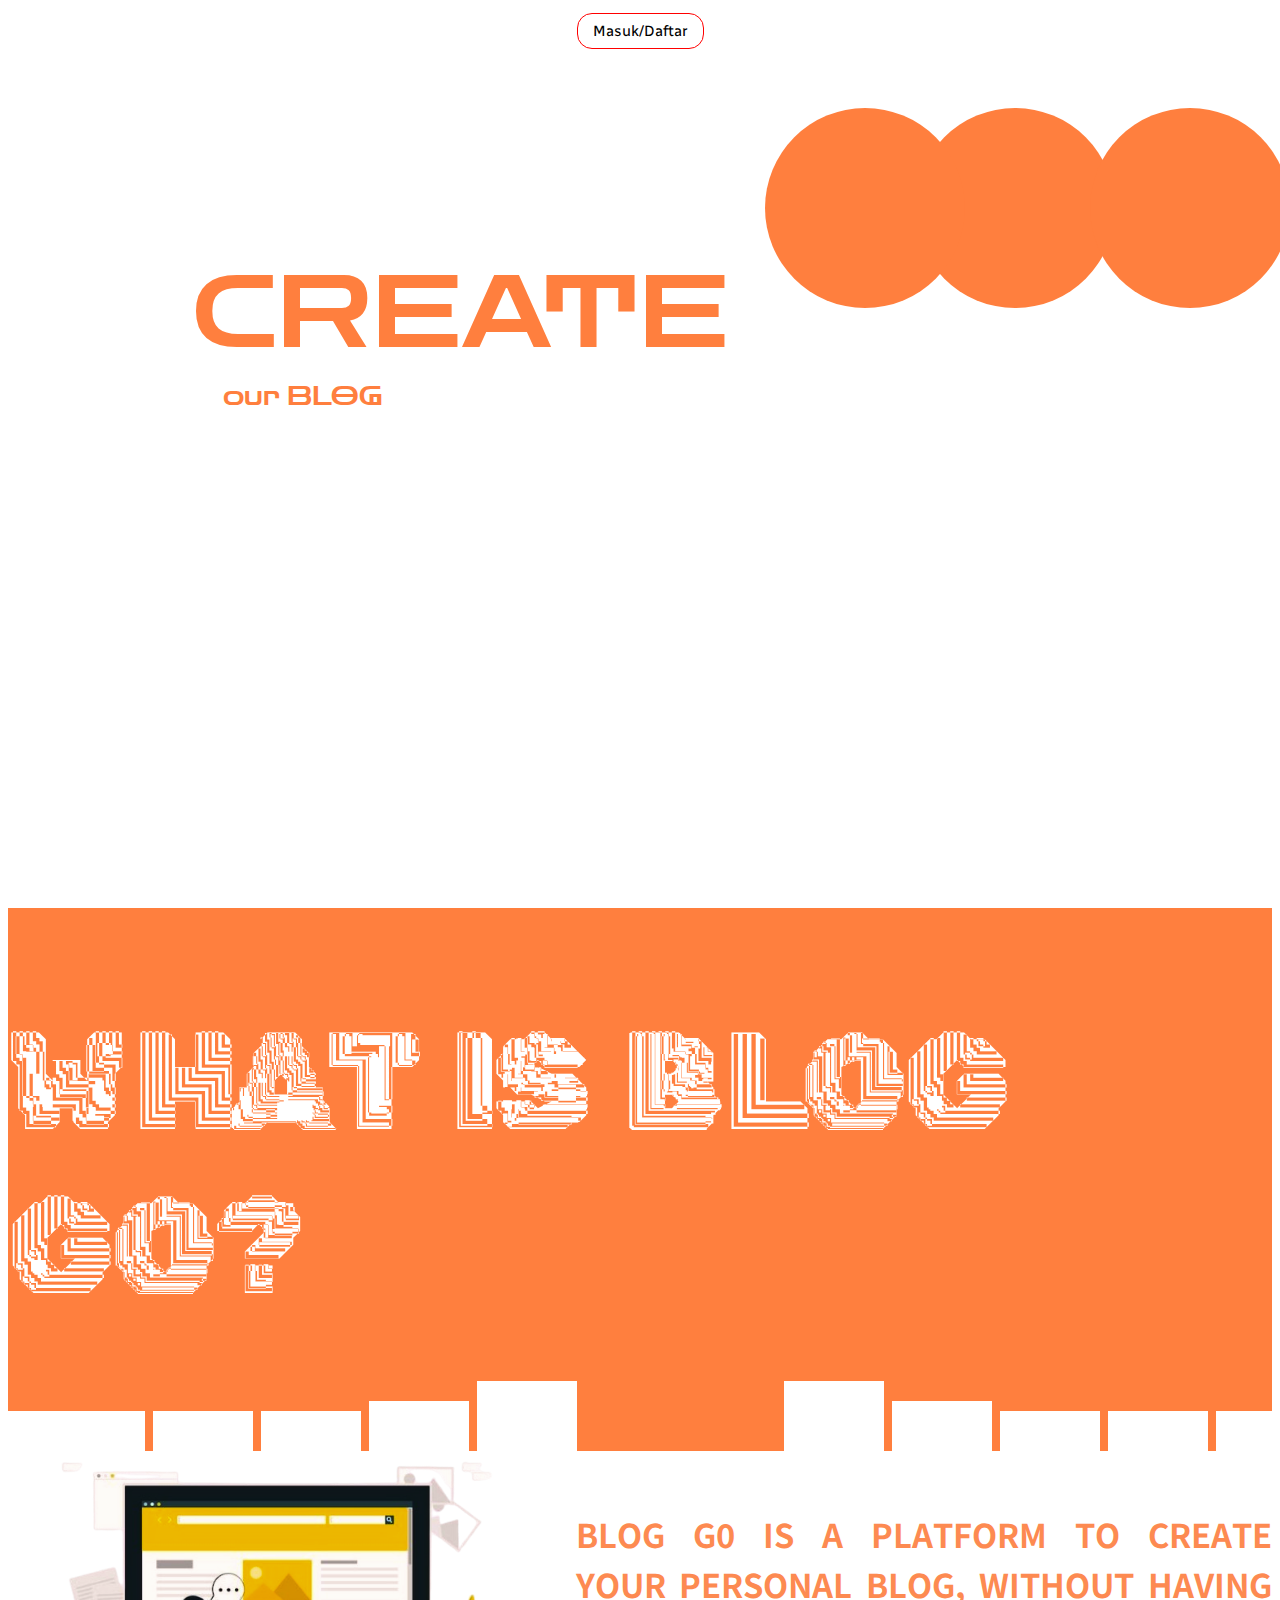
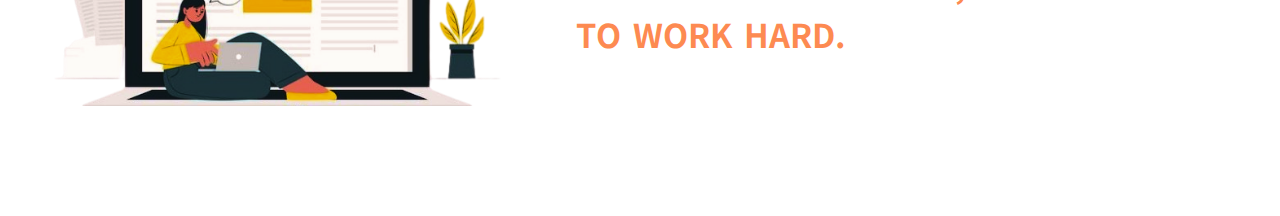
<file: index.html>
<!DOCTYPE html>
<html lang="en">

<head>
    <meta charset="UTF-8">
    <meta name="viewport" content="width=device-width, initial-scale=1.0">
    <title>BOMAK</title>
    <link rel="stylesheet" href="style.css">
    <link rel="preconnect" href="https://fonts.googleapis.com">
    <link rel="preconnect" href="https://fonts.gstatic.com" crossorigin>
    <link
        href="https://fonts.googleapis.com/css2?family=Advent+Pro:ital,wght@0,100..900;1,100..900&family=Barlow:ital,wght@0,100;0,200;0,300;0,400;0,500;0,600;0,700;0,800;0,900;1,100;1,200;1,300;1,400;1,500;1,600;1,700;1,800;1,900&family=Bungee&family=Merriweather+Sans:ital,wght@0,300..800;1,300..800&family=Zen+Dots&display=swap"
        rel="stylesheet">
    <link rel="preconnect" href="https://fonts.googleapis.com">
    <link rel="preconnect" href="https://fonts.gstatic.com" crossorigin>
    <link
        href="https://fonts.googleapis.com/css2?family=Advent+Pro:ital,wght@0,100..900;1,100..900&family=Barlow:ital,wght@0,100;0,200;0,300;0,400;0,500;0,600;0,700;0,800;0,900;1,100;1,200;1,300;1,400;1,500;1,600;1,700;1,800;1,900&family=Bungee&family=Merriweather+Sans:ital,wght@0,300..800;1,300..800&family=Radio+Canada:ital,wght@0,300..700;1,300..700&family=Zen+Dots&display=swap"
        rel="stylesheet">

    <!--font Rubik Broken Fax-->
    <link rel="preconnect" href="https://fonts.googleapis.com">
    <link rel="preconnect" href="https://fonts.gstatic.com" crossorigin>
    <link
        href="https://fonts.googleapis.com/css2?family=Advent+Pro:ital,wght@0,100..900;1,100..900&family=Barlow:ital,wght@0,100;0,200;0,300;0,400;0,500;0,600;0,700;0,800;0,900;1,100;1,200;1,300;1,400;1,500;1,600;1,700;1,800;1,900&family=Bungee&family=Merriweather+Sans:ital,wght@0,300..800;1,300..800&family=Radio+Canada:ital,wght@0,300..700;1,300..700&family=Rubik+Broken+Fax&family=Zen+Dots&display=swap"
        rel="stylesheet">
    
        <link rel="preconnect" href="https://fonts.googleapis.com">
        <link rel="preconnect" href="https://fonts.gstatic.com" crossorigin>
        <link href="https://fonts.googleapis.com/css2?family=Advent+Pro:ital,wght@0,100..900;1,100..900&family=Akatab:wght@400;500;600;700;800;900&family=Barlow:ital,wght@0,100;0,200;0,300;0,400;0,500;0,600;0,700;0,800;0,900;1,100;1,200;1,300;1,400;1,500;1,600;1,700;1,800;1,900&family=Bungee&family=Merriweather+Sans:ital,wght@0,300..800;1,300..800&family=Radio+Canada:ital,wght@0,300..700;1,300..700&family=Rubik+Broken+Fax&family=Zen+Dots&display=swap" rel="stylesheet">


</head>

<body>
     <div class="container-fluid" id="container">
        <div class="page1">
            <!---Untuk button login diatas-->
            <div class="buttonAtas">
                <button href="" id="daftar" onclick="loginAwal()">Masuk/Daftar</button>
            </div>

            <div class="elementBol"></div>
            <div class="elementBol2"></div>
            <div class="elementBol3"></div>

            <div class="judul">
                <h1 id="JdulWb">CREATE</h1>
                <div class="tutupan"></div>
                <div class="tutupan2"></div>
                <div class="desk">
                    <div class="our"><span>our</span></div>

                    <div class="animat">

                        <div class="bLOG"><span>BLOG</span></div>
                        <div class="PROFILE"><span>PROFILE </span></div>

                    </div>
                </div>

            </div>

        </div>

        <div class="page2" onscroll="atas()">
            <h1>WHAT IS BLOG GO?</h1>
            <!--Animasi kotak kotak-->
            <div class="knim">
                <div class="kotakAnm1">
                    <div class="kotak1" id="kotak1"></div>
                    <div class="kotak2"></div>
                    <div class="kotak3"></div>
                    <div class="kotak4"></div>
                    <div class="kotak5"></div>
                    <div class="kotak6"></div>
                    <div class="kotak7"></div>
                </div>
                <div class="kotakAnm2">
                    <div class="kotak1" id="kotak1"></div>
                    <div class="kotak2"></div>
                    <div class="kotak3"></div>
                    <div class="kotak4"></div>
                    <div class="kotak5"></div>
                    <div class="kotak6"></div>
                    <div class="kotak7"></div>
                </div>

            </div>
            

            <div class="canvs">
                <div class="gDesc">
                    <div class="" id="gambar1">
                        
                    </div>
                    <div class="" id="descImg1">
                        <span>BLOG G0 IS A PLATFORM TO CREATE YOUR PERSONAL BLOG, WITHOUT HAVING TO WORK HARD.</span>
                    </div>
                </div>
            </div>
        </div>



    </div>
    </div>



</body>
<script src="apk.js"></script>

</html>
</file>
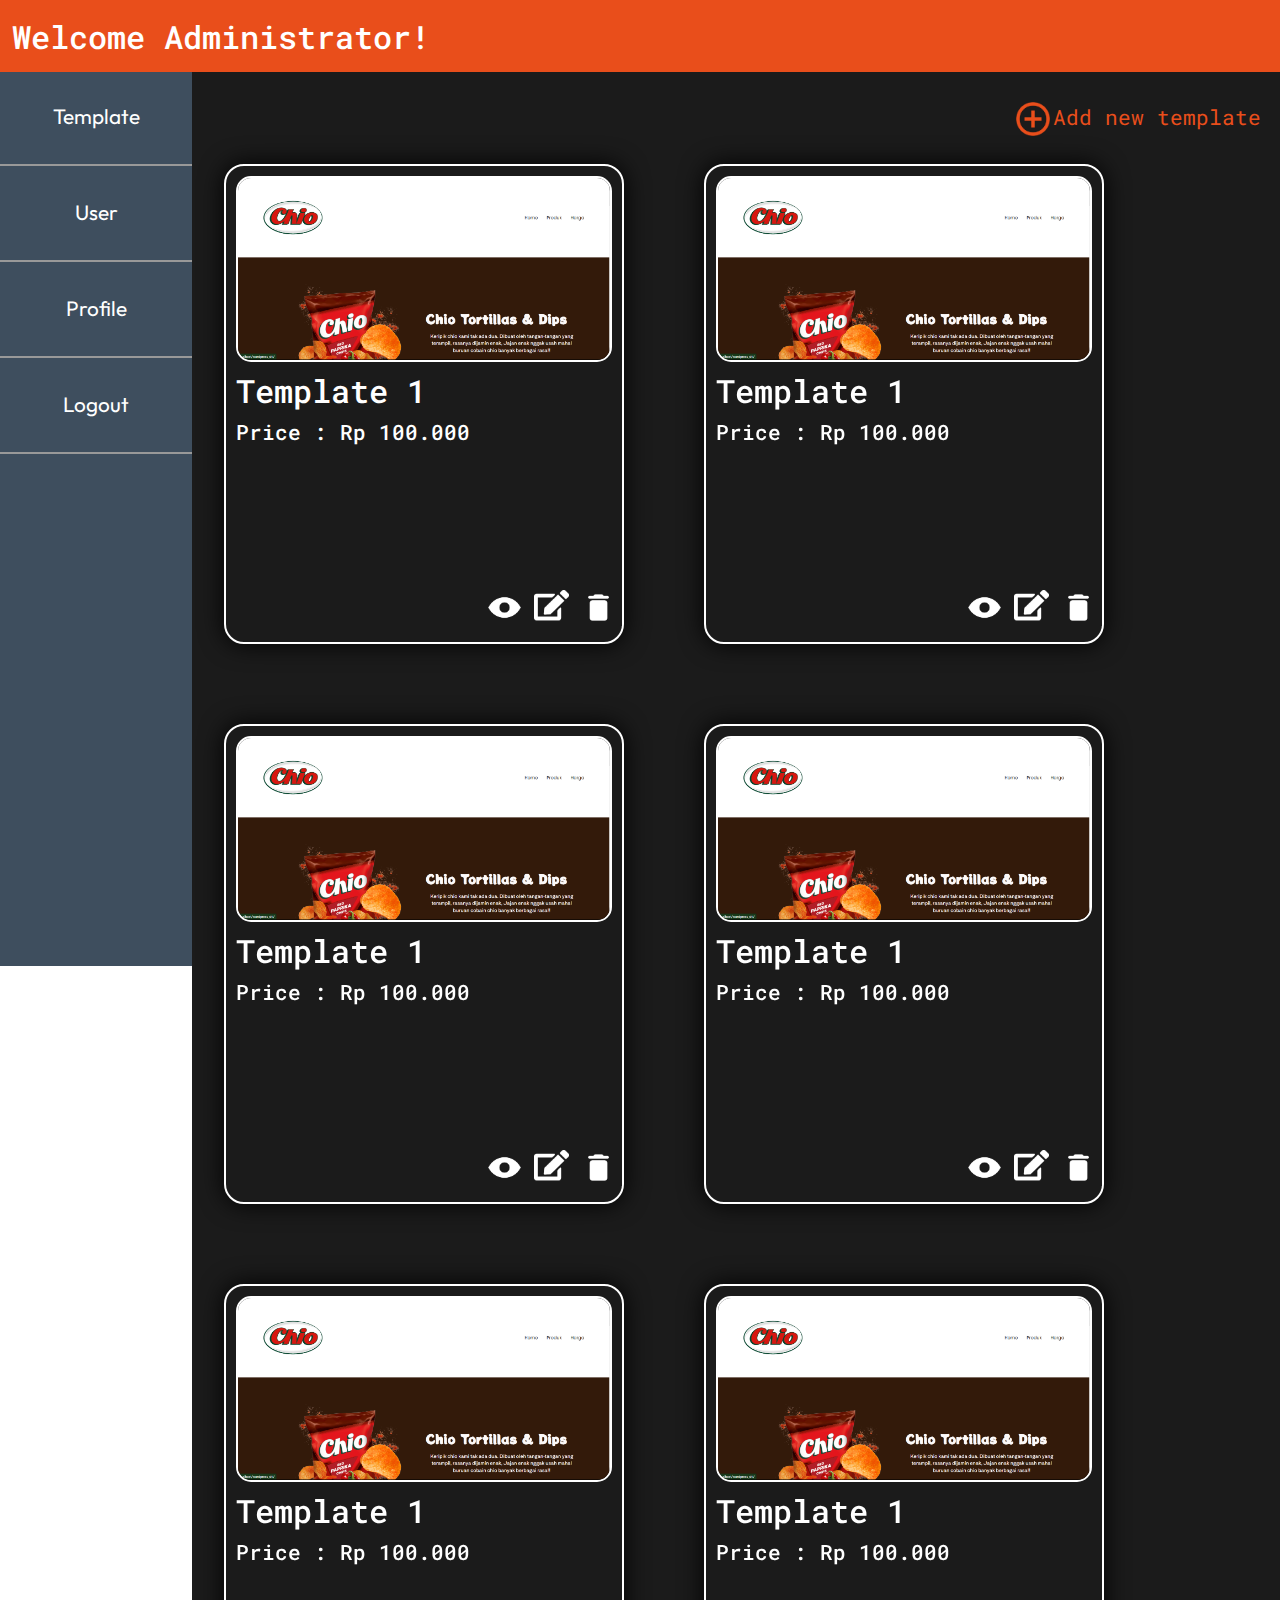
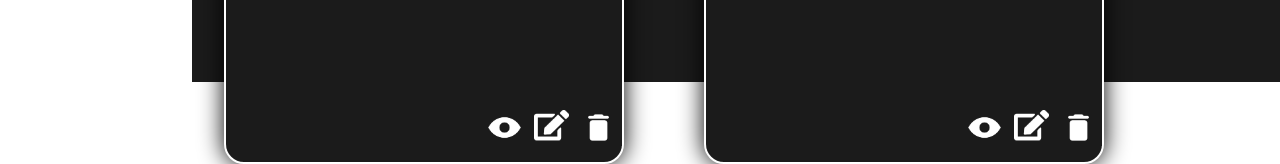
<file: admin/dashboard.html>
<!DOCTYPE html>
<html lang="en">
<head>
    <meta charset="UTF-8">
    <meta name="viewport" content="width=device-width, initial-scale=1.0">
    <title>Welcome Administrator</title>
    <link href="https://cdn.jsdelivr.net/npm/bootstrap@5.3.3/dist/css/bootstrap.min.css" rel="stylesheet" integrity="sha384-QWTKZyjpPEjISv5WaRU9OFeRpok6YctnYmDr5pNlyT2bRjXh0JMhjY6hW+ALEwIH" crossorigin="anonymous">
    <link rel="preconnect" href="https://fonts.googleapis.com">
    <link rel="preconnect" href="https://fonts.gstatic.com" crossorigin>
    <link href="https://fonts.googleapis.com/css2?family=DynaPuff:wght@400..700&family=Lemon&family=Mochiy+Pop+One&family=Outfit:wght@100..900&family=Revalia&display=swap" rel="stylesheet">
    <link href="https://fonts.googleapis.com/css2?family=DynaPuff:wght@400..700&family=Geist+Mono:wght@100..900&family=Lemon&family=Mochiy+Pop+One&family=Outfit:wght@100..900&family=Revalia&family=Roboto+Mono:ital,wght@0,100..700;1,100..700&display=swap" rel="stylesheet">
    <style>
        * {
            scrollbar-width: none;
        }
        .navbar-nav h2 {
            color: white;
            font-family: "Roboto Mono", serif;
            margin-top: 10px;
        }
        .main {
            display: flex;
            flex-direction: row;
            width: 100%;
            height: 100%;
        }
        .main-left {
            background-color: #3E4E5E;
            width: 15%;
            height: 56rem;
            position: fixed;
            top: 70px;
            z-index: 98;
        }
        .main-right {
            margin-left: auto;
        }
        .btn-list {
            display: flex;
            flex-direction: column;
        }
        .btn-list button {
            font-family: "Outfit", sans-serif;
            font-size: 1.3rem;
            color: white;
            height: 6rem;
            border: none;
            border-bottom: 2px solid #999999;
            transition: 0.3s;
        }
        #btn-template {
            background-color: #3E4E5E;
        }
        #btn-template:hover {
            background-color: #2C3743;
            cursor: pointer;
        }
        #btn-template:focus {
            background-color: #29343f;
        }
        #btn-user {
            background-color: #3E4E5E;
        }
        #btn-user:hover {
            background-color: #2C3743;
            cursor: pointer;
        }
        #btn-user:focus {
            background-color: #29343f;
        }
        #btn-profile {
            background-color: #3E4E5E;
        }
        #btn-profile:hover {
            background-color: #2C3743;
            cursor: pointer;
        }
        #btn-profile:focus {
            background-color: #29343f;
        }
        #btn-logout {
            background-color: #3E4E5E;
        }
        #btn-logout:hover {
            background-color: #2C3743;
            cursor: pointer;
        }
        #btn-logout:focus {
            background-color: #29343f;
        }
        .main-right {
            background-color: #1b1b1b;
            width: 85%;
            height: 56rem;
        }
        #template {
            display: flex;
            flex-direction: column;
            background-color: #1b1b1b;
            width: 100%;
            height: 100rem;
            position: absolute;
            top: 82px;
        }
        #user {
            background-color: #1b1b1b;
            width: 100%;
            height: 56rem;
            position: absolute;
            top: -1000px;
        }
        #profile {
            background-color: #1b1b1b;
            width: 100%;
            height: 56rem;
            position: absolute;
            top: -1000px;
        }
        .template-header {
            display: flex;
            align-items: center;
            justify-content: flex-end;
            background-color: #1b1b1b;
            width: 84%;
            height: 5rem;
            margin-top: 1rem;
            margin-bottom: 1.5rem;
        }
        .add-button button {
            border: none;
            background-color: #1b1b1b;
            color: #E94E1B;
            font-family: "Roboto Mono", serif;
            font-size: 1.3rem;
        }
        .template-main {
            width: 85%;
            height: 100%;
            padding-left: 2rem;
            display: flex;
            flex-direction: row;
            flex-wrap: wrap;
            gap: 5rem;
        }
        .card-template {
            background-color: #1b1b1b;
            border: 2px solid white;
            border-radius: 20px;
            width: 25rem;
            height: 30rem;
            box-shadow: 0px 0px 25px #000000;
        }
        .thumbnail img {
            border-radius: 15px;
            border: 2px solid white;
            margin-left: 10px;
            margin-top: 10px;
        }
        .judul-template h2 {
            font-family: "Roboto Mono", serif;
            font-size: 2rem;
            color: white;
            margin-left: 10px;
            margin-top: 10px;
        }
        .harga-template h2 {
            font-family: "Roboto Mono", serif;
            font-size: 1.3rem;
            color: white;
            margin-left: 10px;
            margin-top: 10px;
        }
        .crud-template {
            display: flex;
            flex-direction: row;
            justify-self: end;
            margin-top: 9rem;
        }
        .crud-template button {
            background-color: #1b1b1b;
            border: none;
        }
        .crud-template button img {
            transition: 0.1s;
        }
        .crud-template button img:hover {
            filter: invert(50%) sepia(100%) saturate(0%);
        }
        .formAdd {
            z-index: -9;
            background-color: transparent;
            backdrop-filter: blur(10px);
            position: absolute;
            top: 30%;
            left: 40%;
            transform: translate(-50%, -50%);
            width: 70%;
            height: 50%;
            border-radius: 20px;
            border: 2px solid white;
        }
    </style>
</head>
<body>
    <div class="header">
        <nav class="navbar navbar-expand-lg" style="background-color: #E94E1B; position: fixed; top: 0; z-index: 99; width: 100%;">
            <div class="container-fluid">
              <button class="navbar-toggler" type="button" data-bs-toggle="collapse" data-bs-target="#navbarNavDropdown" aria-controls="navbarNavDropdown" aria-expanded="false" aria-label="Toggle navigation">
                <span class="navbar-toggler-icon"></span>
              </button>
              <div class="collapse navbar-collapse" id="navbarNavDropdown">
                <ul class="navbar-nav">
                  <h2>Welcome Administrator!</h2>
                </ul>
              </div>
            </div>
          </nav>
    </div>
    <div class="main">
        <div class="main-left">
            <div class="btn-list">
                <button type="button" id="btn-template" onclick="showTemplate()">Template</button>
                <button type="button" id="btn-user" onclick="showUser()">User</button>
                <button type="button" id="btn-profile" onclick="showProfile()">Profile</button>
                <button type="button" id="btn-logout" onclick="logout()">Logout</button>
            </div>
        </div>
        <div class="main-right">
            <div id="template">
                <div class="template-header">
                    <div class="formAdd" id="AddForm"></div>
                    <div class="add-button">
                        <button type="button" onclick="showForm()"><img src="add-Icon.png" width="40rem">Add new template</button>
                    </div>
                </div>
                <div class="template-main">
                    <div class="card-template">
                        <div class="thumbnail">
                            <img src="thumbnail.png" alt="" width="95%">
                        </div>
                        <div class="judul-template">
                            <h2>Template 1</h2>
                        </div>
                        <div class="harga-template">
                            <h2>Price : Rp 100.000</h2>
                        </div>
                        <div class="crud-template">
                            <button type="button" id="seeTemplate"><img src="eyes-Icon.png" alt="" width="35rem" height="35rem"></button>
                            <button type="button" id="editTemplate"><img src="edit-Icon.png" alt="" width="35rem" height="35rem"></button>
                            <button type="button" id="deleteTemplate"><img src="delete-Icon.png" alt="" width="35rem" height="35rem"></button>
                        </div>
                    </div>
                    <div class="card-template">
                        <div class="thumbnail">
                            <img src="thumbnail.png" alt="" width="95%">
                        </div>
                        <div class="judul-template">
                            <h2>Template 1</h2>
                        </div>
                        <div class="harga-template">
                            <h2>Price : Rp 100.000</h2>
                        </div>
                        <div class="crud-template">
                            <button type="button" id="seeTemplate"><img src="eyes-Icon.png" alt="" width="35rem" height="35rem"></button>
                            <button type="button" id="editTemplate"><img src="edit-Icon.png" alt="" width="35rem" height="35rem"></button>
                            <button type="button" id="deleteTemplate"><img src="delete-Icon.png" alt="" width="35rem" height="35rem"></button>
                        </div>
                    </div>
                    <div class="card-template">
                        <div class="thumbnail">
                            <img src="thumbnail.png" alt="" width="95%">
                        </div>
                        <div class="judul-template">
                            <h2>Template 1</h2>
                        </div>
                        <div class="harga-template">
                            <h2>Price : Rp 100.000</h2>
                        </div>
                        <div class="crud-template">
                            <button type="button" id="seeTemplate"><img src="eyes-Icon.png" alt="" width="35rem" height="35rem"></button>
                            <button type="button" id="editTemplate"><img src="edit-Icon.png" alt="" width="35rem" height="35rem"></button>
                            <button type="button" id="deleteTemplate"><img src="delete-Icon.png" alt="" width="35rem" height="35rem"></button>
                        </div>
                    </div>
                    <div class="card-template">
                        <div class="thumbnail">
                            <img src="thumbnail.png" alt="" width="95%">
                        </div>
                        <div class="judul-template">
                            <h2>Template 1</h2>
                        </div>
                        <div class="harga-template">
                            <h2>Price : Rp 100.000</h2>
                        </div>
                        <div class="crud-template">
                            <button type="button" id="seeTemplate"><img src="eyes-Icon.png" alt="" width="35rem" height="35rem"></button>
                            <button type="button" id="editTemplate"><img src="edit-Icon.png" alt="" width="35rem" height="35rem"></button>
                            <button type="button" id="deleteTemplate"><img src="delete-Icon.png" alt="" width="35rem" height="35rem"></button>
                        </div>
                    </div>
                    <div class="card-template">
                        <div class="thumbnail">
                            <img src="thumbnail.png" alt="" width="95%">
                        </div>
                        <div class="judul-template">
                            <h2>Template 1</h2>
                        </div>
                        <div class="harga-template">
                            <h2>Price : Rp 100.000</h2>
                        </div>
                        <div class="crud-template">
                            <button type="button" id="seeTemplate"><img src="eyes-Icon.png" alt="" width="35rem" height="35rem"></button>
                            <button type="button" id="editTemplate"><img src="edit-Icon.png" alt="" width="35rem" height="35rem"></button>
                            <button type="button" id="deleteTemplate"><img src="delete-Icon.png" alt="" width="35rem" height="35rem"></button>
                        </div>
                    </div>
                    <div class="card-template">
                        <div class="thumbnail">
                            <img src="thumbnail.png" alt="" width="95%">
                        </div>
                        <div class="judul-template">
                            <h2>Template 1</h2>
                        </div>
                        <div class="harga-template">
                            <h2>Price : Rp 100.000</h2>
                        </div>
                        <div class="crud-template">
                            <button type="button" id="seeTemplate"><img src="eyes-Icon.png" alt="" width="35rem" height="35rem"></button>
                            <button type="button" id="editTemplate"><img src="edit-Icon.png" alt="" width="35rem" height="35rem"></button>
                            <button type="button" id="deleteTemplate"><img src="delete-Icon.png" alt="" width="35rem" height="35rem"></button>
                        </div>
                    </div>
                </div>
            </div>
            <div id="user"></div>
            <div id="profile"></div>
        </div>
    </div>
    <script src="./script.js"></script>
    <script src="https://cdn.jsdelivr.net/npm/bootstrap@5.3.3/dist/js/bootstrap.bundle.min.js" integrity="sha384-YvpcrYf0tY3lHB60NNkmXc5s9fDVZLESaAA55NDzOxhy9GkcIdslK1eN7N6jIeHz" crossorigin="anonymous"></script>
  </body>
</body>
</html>
</file>
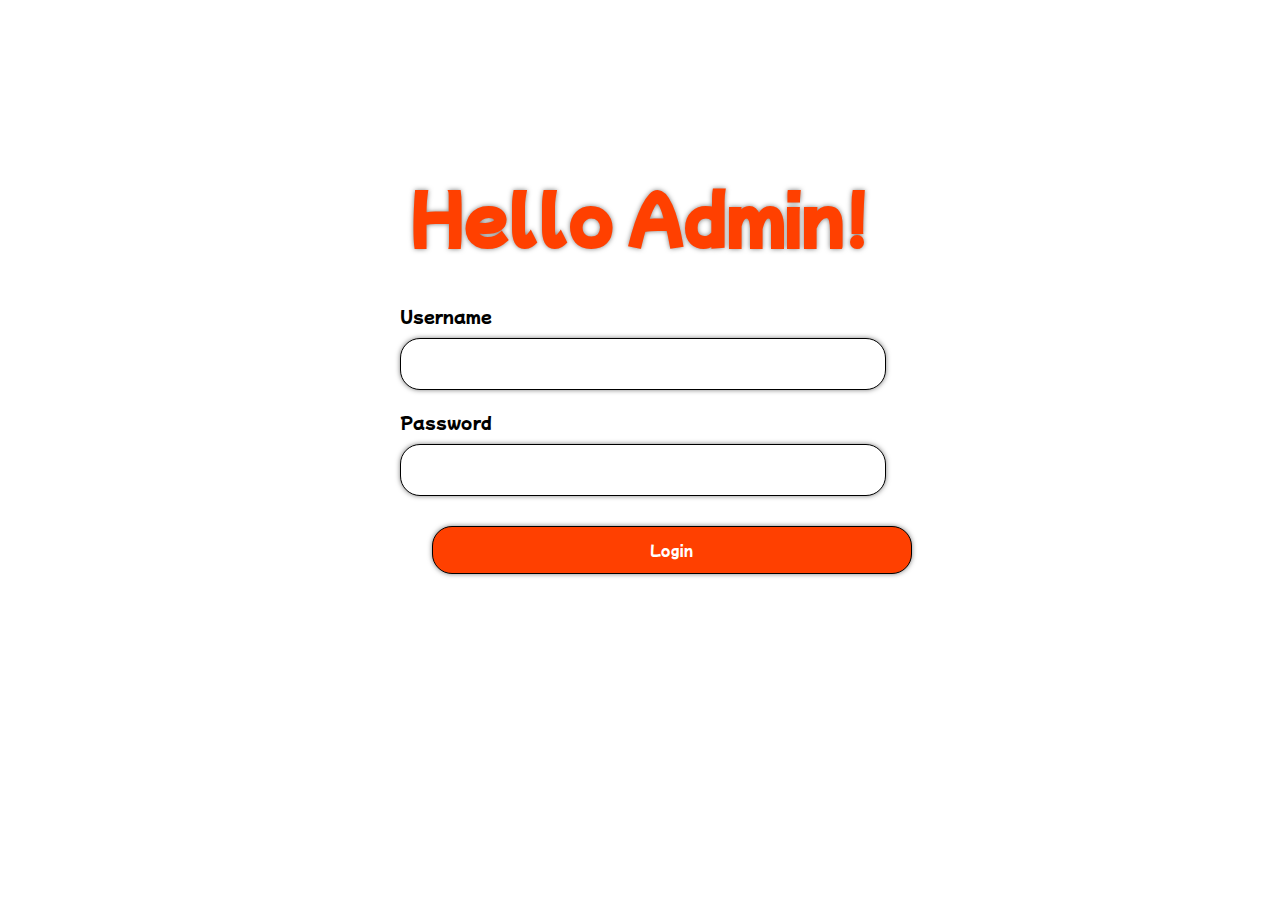
<file: admin/login.html>
<!DOCTYPE html>
<html lang="en">

<head>
    <meta charset="UTF-8">
    <meta name="viewport" content="width=device-width, initial-scale=1.0">
    <title>Admin Login</title>
    <link rel="preconnect" href="https://fonts.googleapis.com">
    <link rel="preconnect" href="https://fonts.gstatic.com" crossorigin>
    <link
        href="https://fonts.googleapis.com/css2?family=DynaPuff:wght@400..700&family=Lemon&family=Mochiy+Pop+One&family=Revalia&display=swap"
        rel="stylesheet">
    <link href="https://fonts.googleapis.com/css2?family=DynaPuff:wght@400..700&family=Geist+Mono:wght@100..900&family=Lemon&family=Mochiy+Pop+One&family=Outfit:wght@100..900&family=Revalia&display=swap" rel="stylesheet">
    <style>
        .container {
            display: flex;
            flex-direction: column;
            align-items: center;
            margin-top: 10%;
        }

        .judul h1 {
            color: #ff4000;
            font-family: "Mochiy Pop One", sans-serif;
            font-size: 4rem;
            user-select: none;
            text-shadow: 0px 0px 5px rgb(126, 126, 126);
        }

        .btn {
            color: #ffffff;
            font-family: "Mochiy Pop One", sans-serif;
            background-color: #ff4000;
            width: 30rem;
            height: 3rem;
            border-radius: 20px;
            transition: ease-in-out 0.2s;
            border: 1px solid black;
            box-shadow: 0px 0px 5px rgb(126, 126, 126);
            margin-left: -50px;
        }

        .btn:hover {
            background-color: #e03800;
            cursor: pointer;
        }

        .btn:active {
            background-color: #922500;
        }

        .tombol {
            width: 25%;
        }

        .form {
            display: flex;
            flex-direction: column;
            gap: 20px;
            width: 30rem;
            margin-bottom: 30px;
        }

        .form input {
            width: 100%;
            height: 3rem;
            border-radius: 20px;
            font-size: 20px;
            text-align: center;
            border: 1px solid black;
            box-shadow: 0px 0px 5px rgb(126, 126, 126);
        }

        .usrnm,
        .pswdd {
            display: flex;
            flex-direction: column;
            gap: 10px;
        }

        .usrnm label,
        .pswdd label {
            font-family: "Mochiy Pop One";
            user-select: none;
        }
        .toastGagal {
            position: fixed;
            top: -55px;
            transition: 1s;
        }
        .toastGagal-body {
            display: flex;
            justify-content: space-around;
            gap: 23rem;
            background-color: #333333;
            width: 35rem;
            height: 3rem;
            border-radius: 15px;
        }
        .toastGagal-body p {
            color: rgb(255, 255, 255);
            font-family: "Geist Mono", monospace;
        }
        .toastGagal-body button {
            color: white;
            background-color: #333333;
            border: none;
            border-radius: 20px;
        }
        .toastGagal-body button:hover {
            cursor: pointer;
        }
        .toastBerhasil {
            position: fixed;
            top: -55px;
            transition: 1s;
        }
        .toastBerhasil-body {
            display: flex;
            justify-content: space-around;
            gap: 23rem;
            background-color: white;
            border: 2px solid #ff4000;
            width: 35rem;
            height: 3rem;
            border-radius: 15px;
        }
        .toastBerhasil-body p {
            color: rgb(0, 0, 0);
            font-family: "Geist Mono", monospace;
        }
        .toastBerhasil-body button {
            color: rgb(0, 0, 0);
            background-color: white;
            border: none;
            border-radius: 20px;
        }
        .toastBerhasil-body button:hover {
            cursor: pointer;
        }
    </style>
</head>

<body>
    <div class="container">
        <div class="toastGagal" id="toastGagal">
            <div class="toastGagal-body">
                <p>Login Gagal!</p>
                <button type="button" onclick="tutupGagal()">X</button>
            </div>
        </div>
        <div class="toastBerhasil" id="toastBerhasil">
            <div class="toastBerhasil-body">
                <p>Login Berhasil!</p>
                <button type="button" onclick="tutupBerhasil()">X</button>
            </div>
        </div>
        <div class="judul">
            <h1>Hello Admin!</h1>
        </div>
        <div class="form">
            <div class="usrnm">
                <label for="user">Username</label>
                <input type="email" name="user" id="usr" autocomplete="off" maxlength="18">
            </div>
            <div class="pswdd">
                <label for="pass">Password</label>
                <input type="password" name="pass" id="pswd" autocomplete="off" maxlength="8">
            </div>
        </div>
        <div class="tombol">
            <button class="btn" onclick="lgn()">Login</button>
        </div>
    </div>
    <script src="script.js"></script>
</body>

</html>
</file>
<file: style.css>
#container {
    display: flex;
    flex-direction: column;
    overflow: hidden;
    width: 100%;
}

.elementBol{
    width: 200px;
    margin-right: -750px;
    margin-top: 100px;
    height: 200px;
    border-radius: 50%;
    position: absolute;
    background-color:rgba(255, 127, 62, 1) ;
    animation: AnimBol 3s ease-in-out infinite  ;
}
.elementBol2{
    width: 200px;
    margin-right: -450px;
    margin-top: 100px;
    height: 200px;
    border-radius: 50%;
    position: absolute;
    background-color:rgba(255, 127, 62, 1) ;
    animation: AnimBol 2s ease-in-out infinite  ;
}
.elementBol3{
    width: 200px;
    margin-right: -1100px;
    margin-top: 100px;
    height: 200px;
    border-radius: 50%;
    position: absolute;
    background-color:rgba(255, 127, 62, 1) ;
    animation: AnimBol 4s ease-in-out infinite  ;
}


@keyframes AnimBol{
    0%{transform: translateY(0px);width: 180px; height: 180px;box-shadow: 0px 20px 0px rgb(146, 62, 20); }
 
    50%{transform: translateY(442px);width: 100px;height: 90PX;box-shadow: 0px 7px 0px rgb(146, 62, 20); z-index: 1;}
    
    100%{transform: translateY(0px) ; width: 180px; height: 180px;box-shadow: 0px 20px 0px rgb(146, 62, 20); }

}

#JdulWb {
    font-family: "Zen Dots", sans-serif;
    font-size: 100px;
    margin-right: 300px;
    font-weight: 300;
    color: rgba(255, 127, 62, 1);
    margin-top: 200px;

}

.desk {
    display: flex;
    font-family: "Zen Dots", sans-serif;
    font-size: 26px;
    flex-direction: row;
    color: rgba(255, 127, 62, 1);
    gap: 7px;
    margin-top: -60px;
    margin-left: 30px;

}

.judul {
    display: flex;
    margin-right: 60px;
    flex-direction: column;
}


@keyframes wow {
    from {
        transform: translateY(0px);
    }

    to {
        transform: translateY(-150px);
        opacity: 100%;
    }
}

@keyframes wowBalik {
    from {
        transform: translateY(-150px);
    }

    to {
        transform: translateY(0px);
    }
}

.footer {
    background-color: rgb(255, 0, 0);
    margin-top: 150px;
}



.tutupan {
    width: 160px;
    height: 28px;
    background-color: white;
    margin-top: 300px;
    position: absolute;
    margin-left: 94px;
}

.tutupan2 {
    width: 160px;
    height: 28px;
    background-color: white;
    margin-top: 360px;
    position: absolute;
    margin-left: 94px;
}

.page1 {
    display: flex;
    flex-direction: column;
    background-size: cover;
    align-items: center;
    height: 100vh;
    overflow: hidden;

}




.buttonAtas {
    padding-top: 5px;
    padding-bottom: 5px;
    padding-left: 10px;
    padding-right: 10px;
    border-radius: 10px;
    display: flex;
    flex-direction: row;
    gap: 5px;

}

#masuk {
    font-family: "Radio Canada", sans-serif;
    font-size: 15px;
    padding: 15px;
    padding-top: 8px;
    border: 1px solid;
    color: black;
    border-color: rgba(255, 0, 0, 1);
    padding-bottom: 8px;
    border-radius: 15px;

}

.bLOG {
    display: inline-block;

}

.PROFILE {
    display: block;
    color: rgba(128, 196, 233, 1);
}

.animat {
    animation: ganti 7s infinite;
    z-index: -1;
}

@keyframes ganti {
    0% {
        transform: translateY(0);
    }

    50% {
        transform: translateY(-30px);
    }

    100% {
        transform: translateY(0);
    }
}


#daftar {
    font-family: "Radio Canada", sans-serif;
    font-size: 15px;
    padding: 15px;
    padding-top: 8px;
    border: 1px solid;
    background-color: transparent;
    color: black;
    border-color: rgba(255, 0, 0, 1);
    padding-bottom: 8px;
    border-radius: 15px;

}

a {
    text-decoration: none;
}

/* end page 1 */
.page2 {
    width: 100%;
    height: 100vh;
    position: relative;
    background-color: rgba(255, 127, 62, 1);
}

.page2 h1 {
    font-family: "Rubik Broken Fax", system-ui;
    font-weight: 400;
    font-style: normal;
    font-size: 138px;
    color: white;
}

.canvs {
    position: absolute;
    margin-top:30px ;
    height: 50%;
    width: 100%;
    background-color: white;
}

.knim{
  display: flex;
  flex-direction: row;
  position: relative;

}

.kotakAnm2{
    display: flex;
    flex-direction: row-reverse;
    gap: 8px;
    margin-left: 760px;
    position: absolute;
}

.kotakAnm1 {
    display: flex;
    flex-direction: row;
    gap: 8px;
    position: absolute;
    


}

.kotak1 {
    width: 137px;
    height: 100px;
    margin-top: -10px;
    background-color: white;
    animation: susunan 4s ease-in-out infinite;
}
.kotak2{
    width: 100px;
    background-color: white;
    height: 100px;
    margin-top: -10px;
    animation: susunan 6s ease-in-out infinite ;

}
.kotak3{
    width: 100px;
    background-color: white;
    height: 100px;
    margin-top: -10px;
    animation: susunan 8s ease-in-out infinite ;
}
.kotak4{
    width: 100px;
    background-color: white;
    height: 100px;
    margin-top: -20px;
    animation: susunanSedang 10s ease-in-out infinite;
}
.kotak5{
    width: 100px;
    background-color: white;
    height: 100px;
    margin-top: -40px;
    animation: susunanBesar 12s ease-in-out infinite ;   

}

#gambar1{
    width: 500px;
    height: 270px;
    margin-left: 20px;
    margin-top: -15px;
    background-image: url(imgpage2.png);
    background-size: cover;
}

#descImg1{
    font-family: "Akatab", sans-serif;
    font-weight: 800;
  width: 700px;
  color: #fd8a51;
  font-size: 36px;
  font-style: normal;
  margin-top: 60px;
  text-align: justify;

}

.gDesc{
    display: flex;
    gap: 50px;
    flex-direction: row;

}

@keyframes susunanBesar{
    0%{transform: translateY(140px);}
    50%{transform: translateY(0px);}
    100%{transform: translateY(140px);}
}
@keyframes susunanSedang{
    0%{transform: translateY(120px);}
    50%{transform: translateY(0px);}
    100%{transform: translateY(120px);}
}
@keyframes susunan{
    0%{transform: translateY(100px);}
    50%{transform: translateY(0px);}
    100%{transform: translateY(100px);}
}

/* area beranda user */

.navbar{
    border-radius: 20px;
    position: sticky;
    color: white;
    box-shadow: 1px 2px 2px rgba(255, 127, 62, 1) ;
    animation: navAnimate 2s ease;
}

.col-8{
    margin-left: 50px;
}

@keyframes navAnimate {
    0% {transform: translateY(-60px);}
    100%{transform: translateY(0px);}
}
</file>
